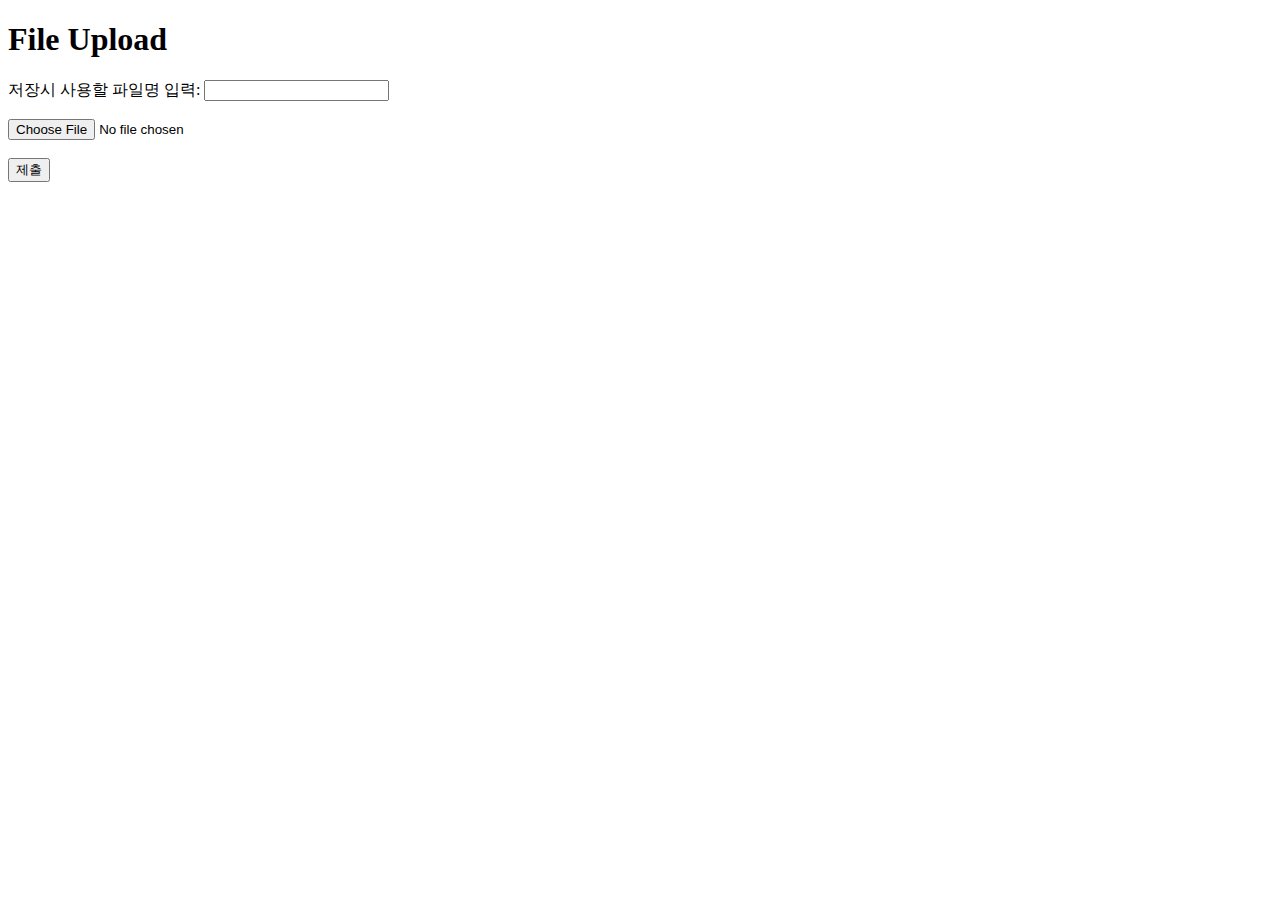
<file: src/main/resources/templates/index.html>
<!DOCTYPE html>
<html lang="ko" xmlns:th="http://www.thymeleaf.org">
<head>
  <meta charset="UTF-8">
  <title>File Upload</title>
  <link rel="stylesheet" type="text/css" th:href="@{/css/style.css}">
</head>
<body>
<h1>File Upload</h1>
<form action="/upload" method="post" enctype="multipart/form-data">
  <label for="text-input">저장시 사용할 파일명 입력:</label>
  <input type="text" id="text-input" name="fileName">
  <br/><br/>
  <label for="file-input"></label>
  <input type="file" id="file-input" name="file">
  <br/><br/>
  <input type="submit" value="제출">
</form>
<!--<script src="../static/script.js"></script>-->
<script type="text/javascript" th:src="@{/js/script.js}"></script>
</body>
</html>
</file>
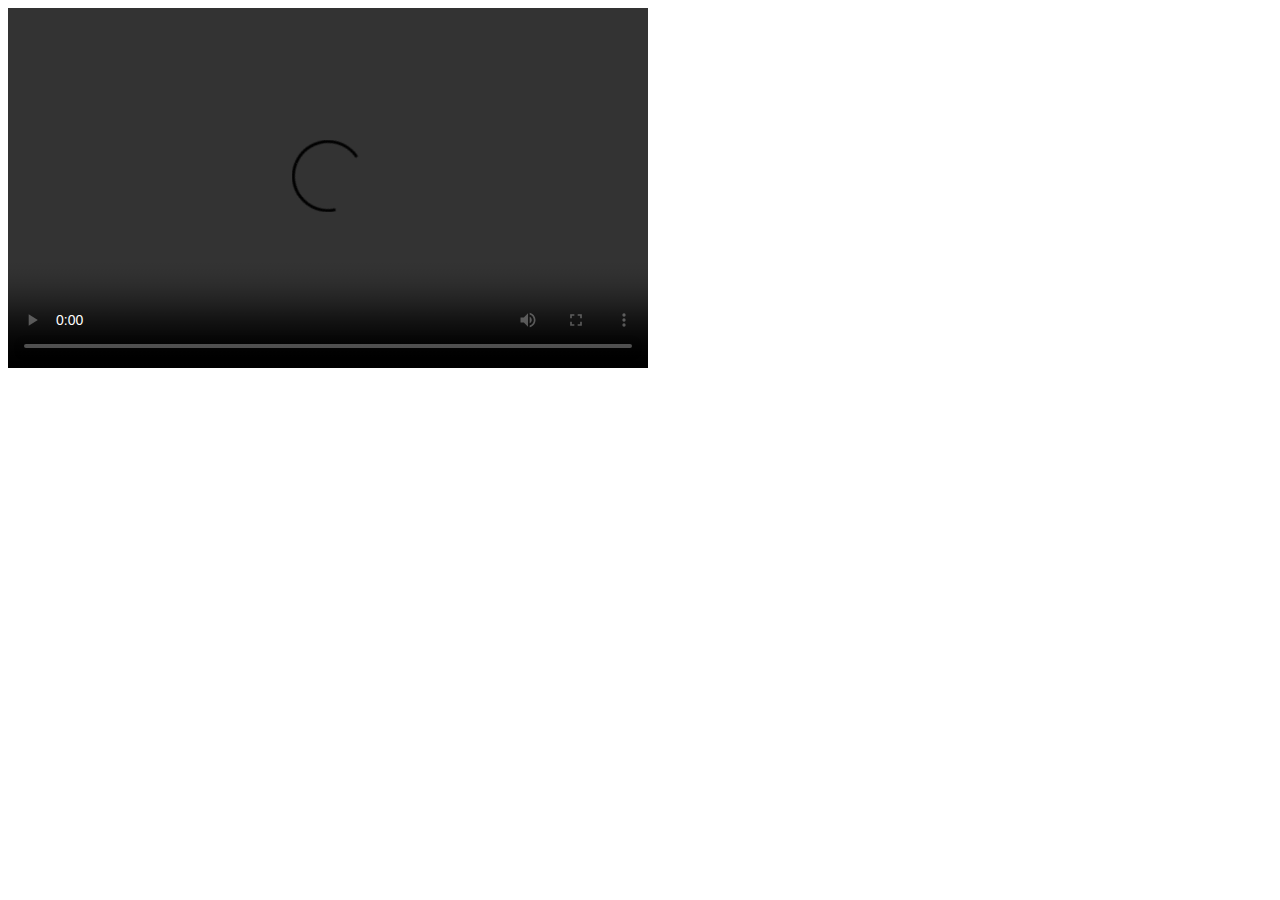
<file: src/main/resources/templates/streaming.html>
<!DOCTYPE html>
<html lang="ko" xmlns:th="http://www.thymeleaf.org">
<head>
  <title>Video Streaming Example</title>
  <meta charset="UTF-8">
  <style>
    #video-player {
      width: 640px;
      height: 360px;
    }
  </style>
</head>
<body>
<div id="video-wrapper">
  <video id="video-player" controls="controls" autoplay="autoplay">
    <source th:src="${videoSrc}" type="video/mp4">
<!--    <source src="../static/videos/samplevideo.mp4" type="video/mp4" >-->

    Your browser does not support the video tag.
  </video>
  <div th:text="${msg}"> </div>
</div>
</body>
</html>
</file>
